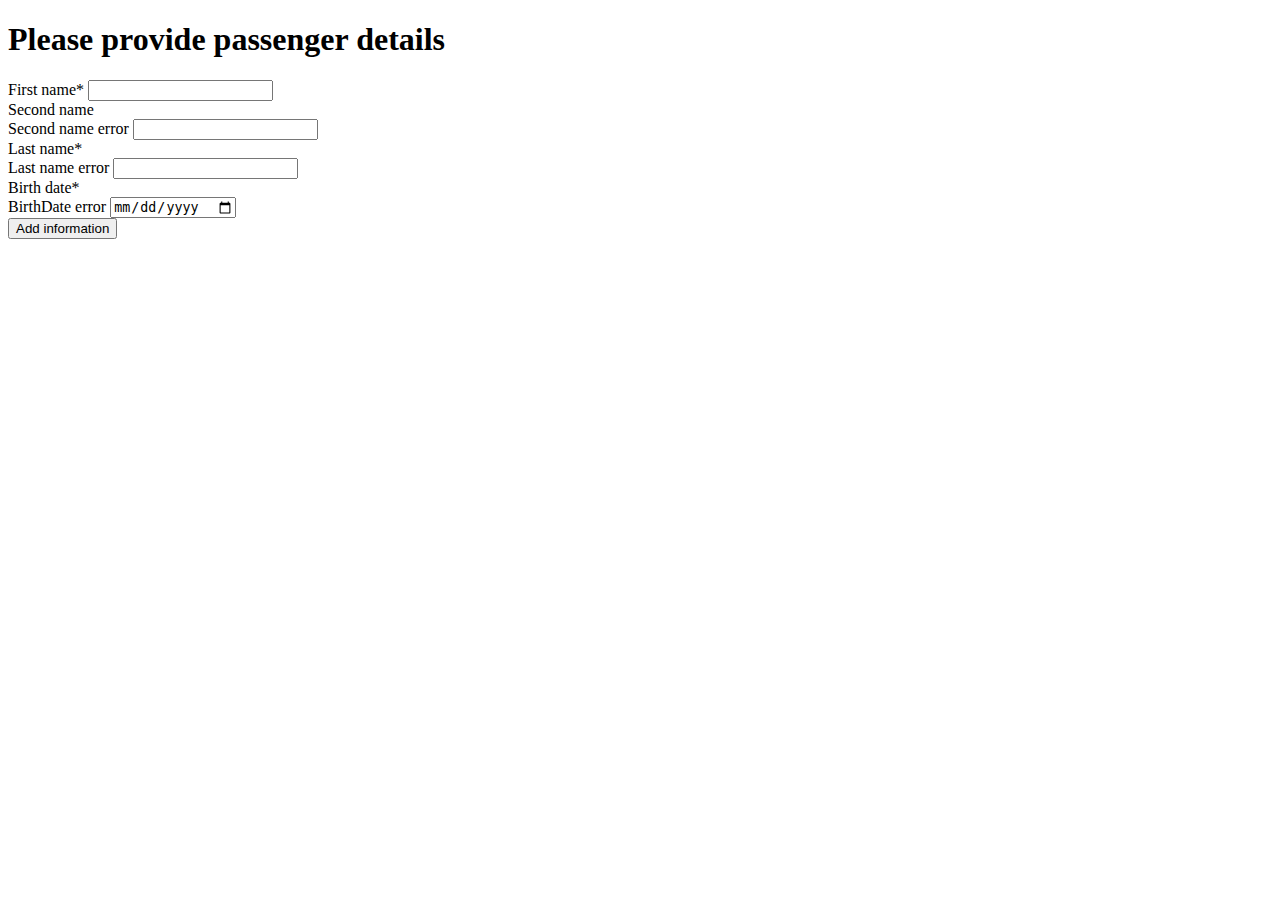
<file: src/main/resources/templates/passengerInfoForm.html>
<!DOCTYPE html>
<html lang="en" xmlns:th="http://www.thymeleaf.org">
<head>
    <meta charset="UTF-8">
    <title>Add passenger</title>
    <link th:href="@{/css/formStyle.css}" rel="stylesheet" type="text/css"/>
    <link th:href="@{https://fonts.googleapis.com/css2?family=Lato:ital,wght@0,400;1,700&display=swap}"
          rel="stylesheet">
</head>
<body>
<div class="formContainer2">
    <div>
        <h1 th:text="'Please provide passenger ' + ${passenger.getId()} + ' details'">Please provide passenger details</h1>
    </div>
    <div>
        <div>
            <form method="post" th:action="@{'/addPassenger?id=' + ${passenger.getId()}} ">
                <div class="text-input">
                    <label for="firstName">First name<span class="red-dot">*</span></label>
                    <label class="error-message" th:errors="${passenger.firstName}"></label>
                    <input id="firstName" type="text" th:field="${passenger.firstName}" required="">
                </div>
                <div class="text-input">
                    <label for="secondName">Second name</label>
                    <br>
                    <label class="error-message" th:errors="${passenger.secondName}">Second name error</label>
                    <input id="secondName" type="text" th:field="${passenger.secondName}">
                </div>
                <div class="text-input">
                    <label for="lastName">Last name<span class="red-dot">*</span></label>
                    <br>
                    <label class="error-message" th:errors="${passenger.lastName}">Last name error</label>
                    <input id="lastName" type="text" th:field="${passenger.lastName}" required="">
                </div>
                <div class="text-input">
                    <label for="birthDate">Birth date<span class="red-dot">*</span></label>
                    <br>
                    <label class="error-message" th:errors="${passenger.birthDate}">BirthDate error</label>
                    <input id="birthDate" type="date" th:field="${passenger.birthDate}" required="">
                </div>
                <div class="button-div">
                    <button type="submit">Add information</button>
                </div>
            </form>
        </div>
    </div>
</div>

</body>
</html>
</file>
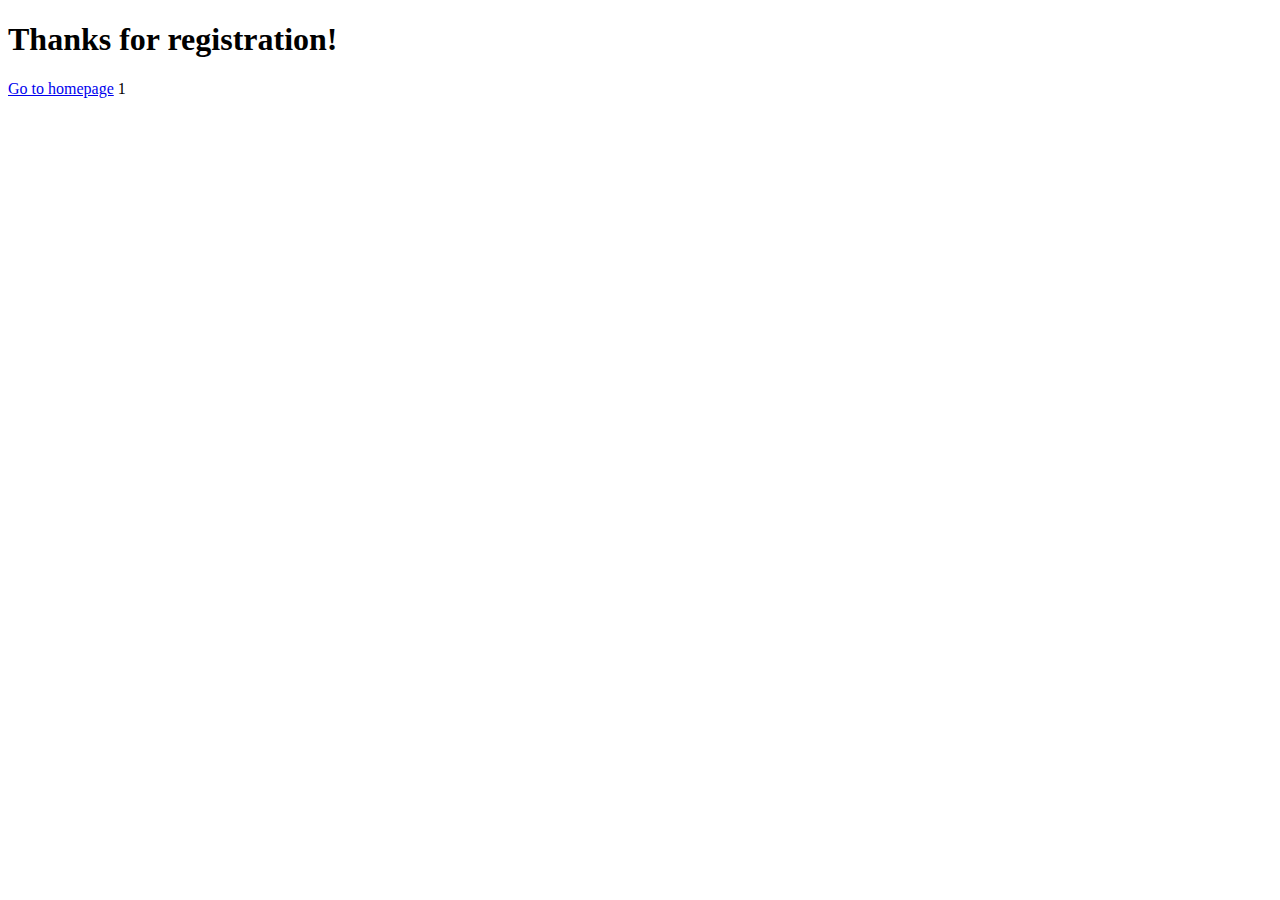
<file: src/main/resources/templates/registerSuccess.html>
<!DOCTYPE html>
<html xmlns:th="http://www.thymeleaf.org">
<head>
    <meta charset="UTF-8"/>
    <title>Registration Success</title>
</head>
<body>
    <h1>Thanks for registration!</h1>
    <a href="#" th:href="@{/}">Go to homepage</a>
</body>
</html>1
</file>
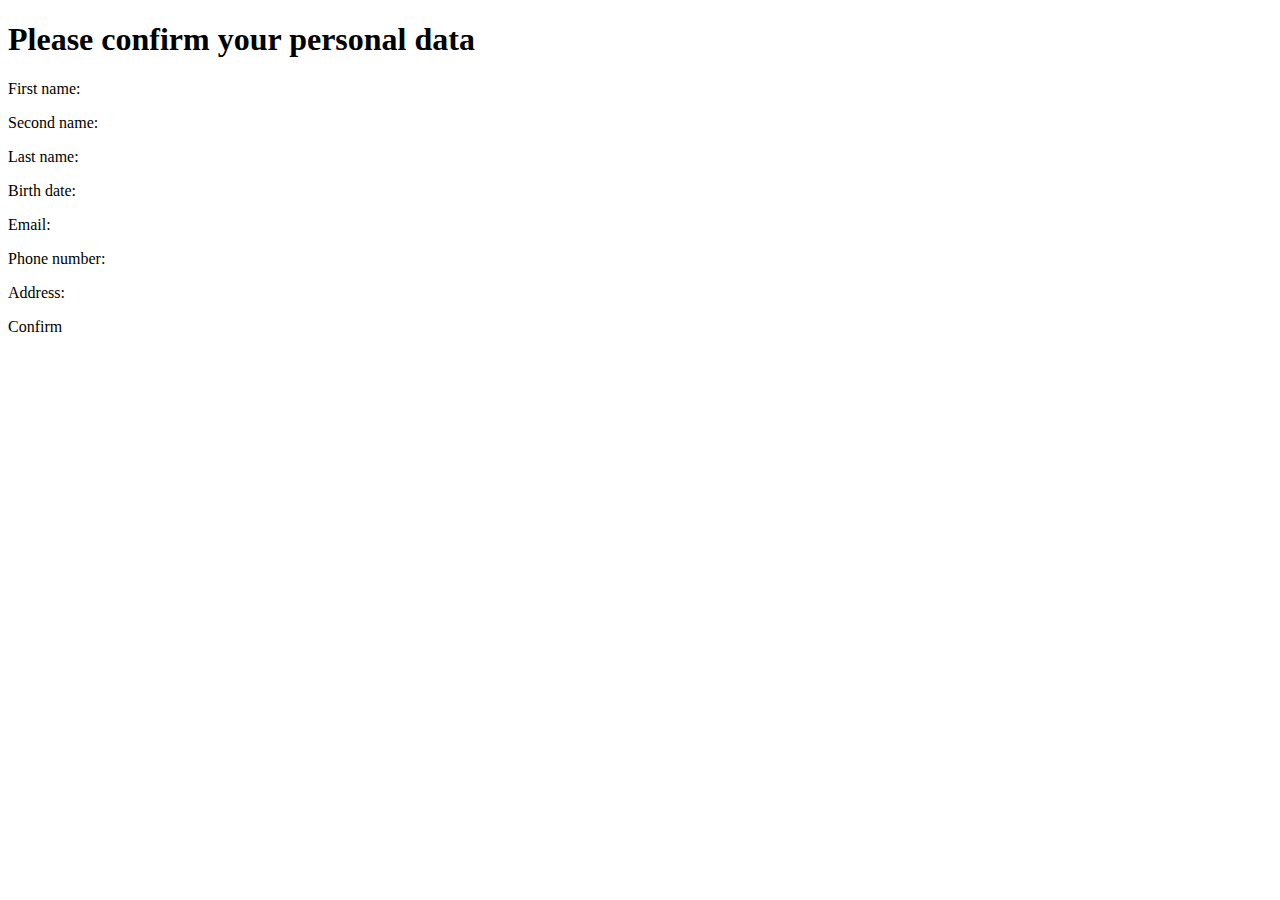
<file: src/main/resources/templates/userInfo.html>
<!DOCTYPE html>
<html lang="en" xmlns:th="http://www.thymeleaf.org">
<head>
    <meta charset="UTF-8">
    <title th:text="${user.getUsername()}"></title>
    <link th:href="@{/css/formStyle.css}" rel="stylesheet" type="text/css"/>
    <link th:href="@{https://fonts.googleapis.com/css2?family=Lato:ital,wght@0,400;1,700&display=swap}" rel="stylesheet">
</head>
<body>
<div th:class="formContainer2">
    <div>
        <h1>Please confirm your personal data</h1>
    </div>
    <div>
        <p>
            <span>First name: </span>
            <span th:text="${user.getUserDetails().getFirstName()}"></span>
        </p>
        <p>
            <span>Second name: </span>
            <span th:text="${user.getUserDetails().getSecondName()}"></span>
        </p>
        <p>
            <span>Last name: </span>
            <span th:text="${user.getUserDetails().getLastName()}"></span>
        </p>
        <p>
            <span>Birth date: </span>
            <span th:text="${user.getUserDetails().getBirthDate()}"></span>
        </p>
        <p>
            <span>Email: </span>
            <span th:text="${user.getContactDetails().getEmail()}"></span>
        </p>
        <p>
            <span>Phone number: </span>
            <span th:text="${user.getContactDetails().getPhoneNumber()}"></span>
        </p>
        <p>
            <span>Address: </span>
            <span th:text="${user.getContactDetails().getAddress()}"></span>
        </p>
        <a th:href="@{'/confirmPersonalData'}">Confirm</a>
    </div>
</div>
</body>
</html>
</file>
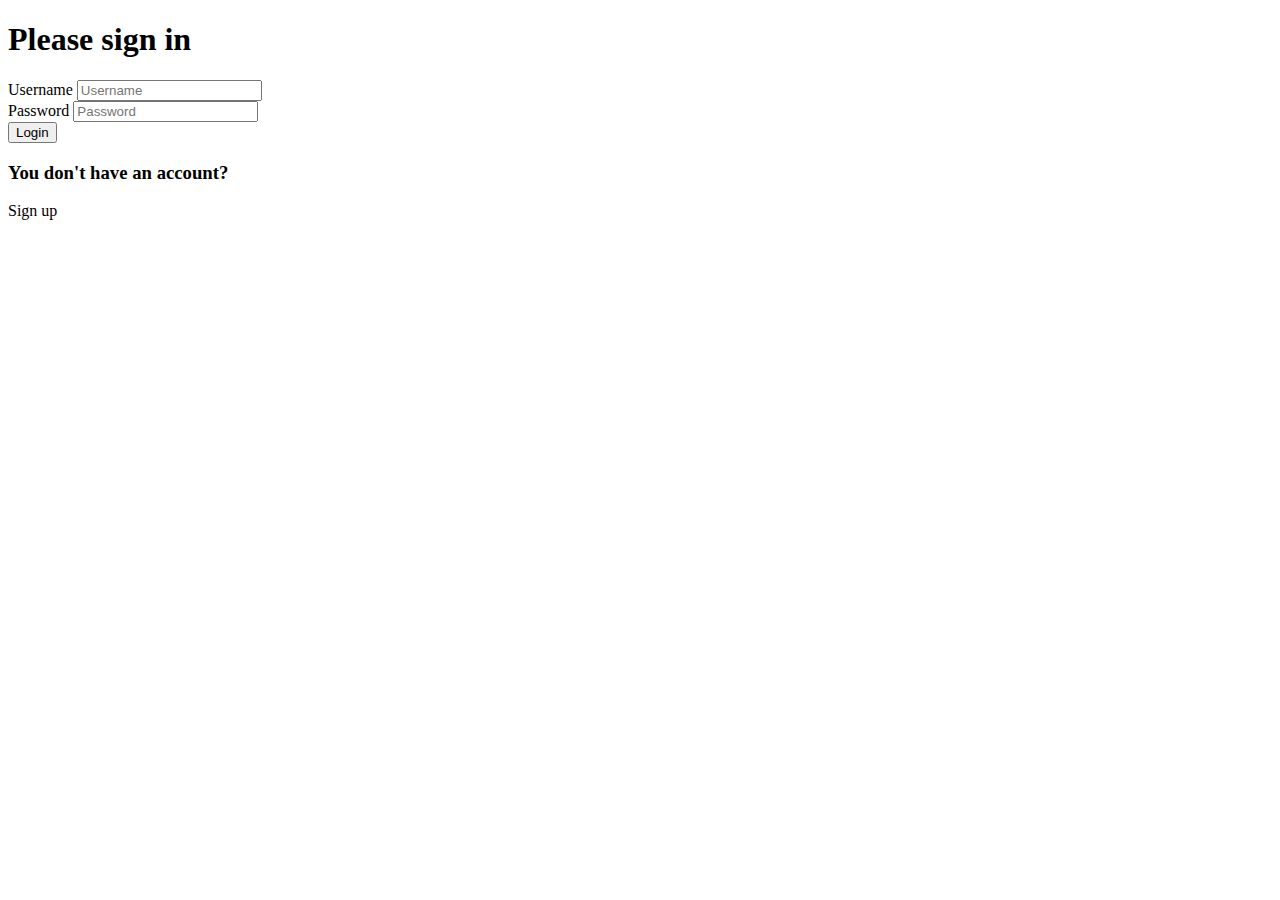
<file: src/main/resources/templates/user_management_templates/loginForm.html>
<!DOCTYPE html>
<html lang="en" xmlns:th="http://www.thymeleaf.org">
<head>
    <meta charset="utf-8">
    <title>Sign in</title>
    <link th:href="@{/css/formStyle.css}" rel="stylesheet" type="text/css"/>
    <link th:href="@{https://fonts.googleapis.com/css2?family=Lato:ital,wght@0,400;1,700&display=swap}" rel="stylesheet">
</head>
<body>
<div class="formContainer">
    <form method="post" th:action="@{/login}">
        <h1 class="">Please sign in</h1>
        <div class="text-input">
            <label for="username">Username</label>
            <input type="text" id="username" name="username" placeholder="Username" required="">
        </div>
        <div class="text-input">
            <label for="password">Password</label>
            <input type="password" id="password" name="password" placeholder="Password" required="">
        </div>
        <div class="text-input">
            <button class="form-button" type="submit">Login</button>
        </div>
    </form>
    <div class="sign-up-div">
        <h3>You don't have an account?</h3>
        <a th:href="@{/register}">Sign up</a>
    </div>
</div>
</body>
</html>
</file>
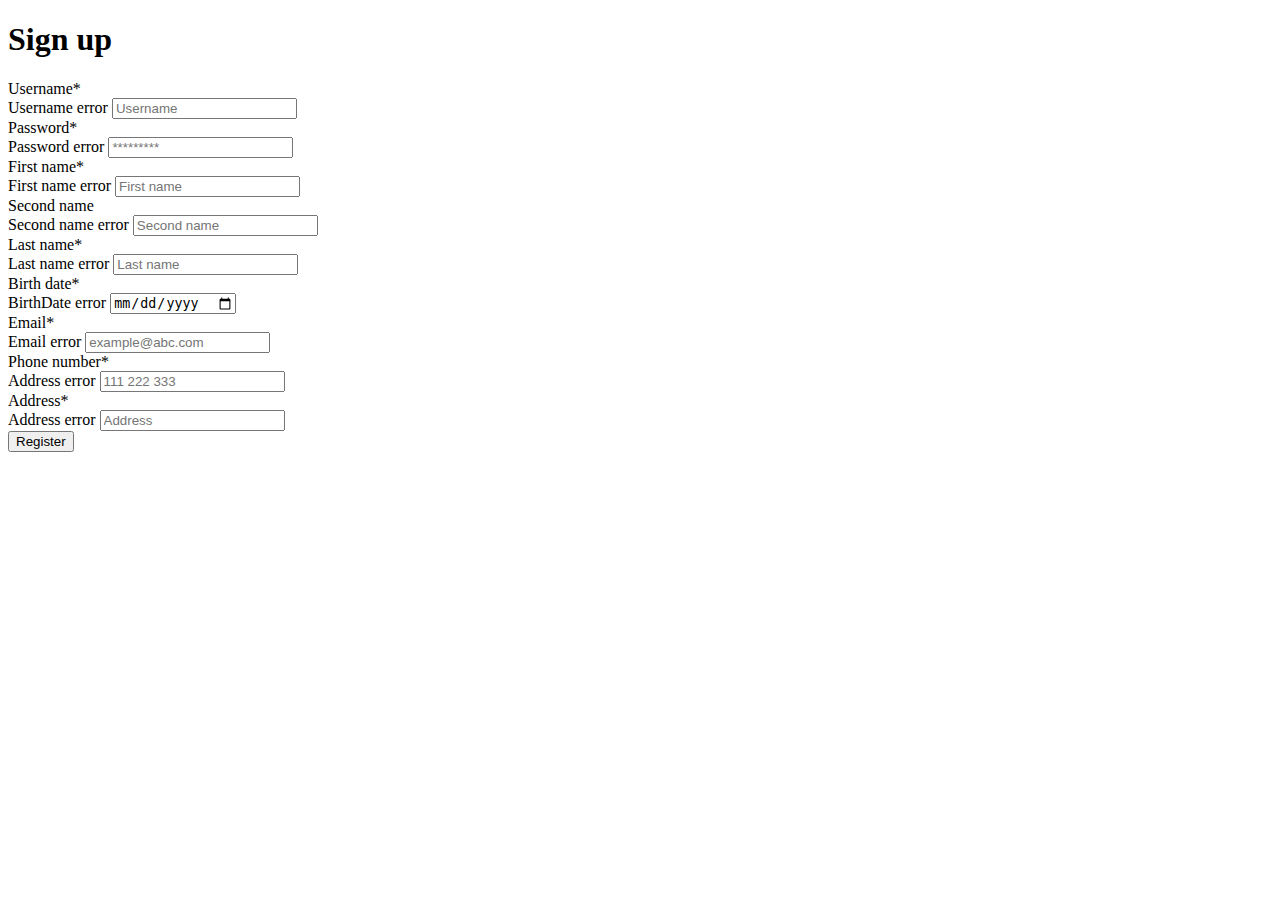
<file: src/main/resources/templates/user_management_templates/registerForm.html>
<!DOCTYPE html>
<html xmlns:th="http://www.thymeleaf.org">
<head>
    <meta charset="UTF-8">
    <title>Sign up</title>
    <link th:href="@{/css/formStyle.css}" rel="stylesheet" type="text/css"/>
    <link th:href="@{https://fonts.googleapis.com/css2?family=Lato:ital,wght@0,400;1,700&display=swap}" rel="stylesheet">
</head>
<body>
    <div class="formContainer">
        <form action="#" method="post" th:action="@{/register}">
            <h1>Sign up</h1>

            <div class="text-input">
                <label for="username">Username<span class="red-dot">*</span></label>
                <br>
                <label class="error-message" th:errors="${user.username}">Username error</label>
                <input id="username" type="text" th:field="${user.username}" placeholder="Username" required=""/>
            </div>

            <div class="text-input">
                <label for="password">Password<span class="red-dot">*</span></label>
                <br>
                <label class="error-message" th:errors="${user.password}">Password error</label>
                <input id="password" type="password" th:field="${user.password}" placeholder="*********" required=""/>
            </div>

            <div class="text-input">
                <label for="firstName">First name<span class="red-dot">*</span></label>
                <br>
                <label class="error-message" th:errors="${passenger.firstName}">First name error</label>
                <input id="firstName" type="text" th:field="${passenger.firstName}" placeholder="First name" required=""/>
            </div>

            <div class="text-input">
                <label for="secondName">Second name</label>
                <br>
                <label class="error-message" th:errors="${passenger.secondName}">Second name error</label>
                <input id="secondName" type="text" th:field="${passenger.secondName}" placeholder="Second name"/>
            </div>

            <div class="text-input">
                <label for="lastName">Last name<span class="red-dot">*</span></label>
                <br>
                <label class="error-message" th:errors="${passenger.lastName}">Last name error</label>
                <input id="lastName" type="text" th:field="${passenger.lastName}" placeholder="Last name" required=""/>
            </div>

            <div class="text-input">
                <label for="birthDate">Birth date<span class="red-dot">*</span></label>
                <br>
                <label class="error-message" th:errors="${passenger.birthDate}">BirthDate error</label>
                <input id="birthDate" type="date" th:field="${passenger.birthDate}" required=""/>
            </div>

            <div class="text-input">
                <label for="email">Email<span class="red-dot">*</span></label>
                <br>
                <label class="error-message" th:errors="${contact.email}">Email error</label>
                <input id="email" type="text" th:field="${contact.email}" placeholder="example@abc.com" required=""/>
            </div>

            <div class="text-input">
                <label for="phoneNumber">Phone number<span class="red-dot">*</span></label>
                <br>
                <label class="error-message" th:errors="${contact.phoneNumber}">Address error</label>
                <input id="phoneNumber" type="number" th:field="${contact.phoneNumber}" placeholder="111 222 333" required=""/>
            </div>

            <div class="text-input">
                <label for="address">Address<span class="red-dot">*</span></label>
                <br>
                <label class="error-message" th:errors="${contact.address}">Address error</label>
                <input id="address" type="text" th:field="${contact.address}" placeholder="Address" required=""/>
            </div>

            <div class="text-input">
                <button class="form-button" type="submit">Register</button>
            </div>
        </form>
    </div>
</body>
</html>
</file>
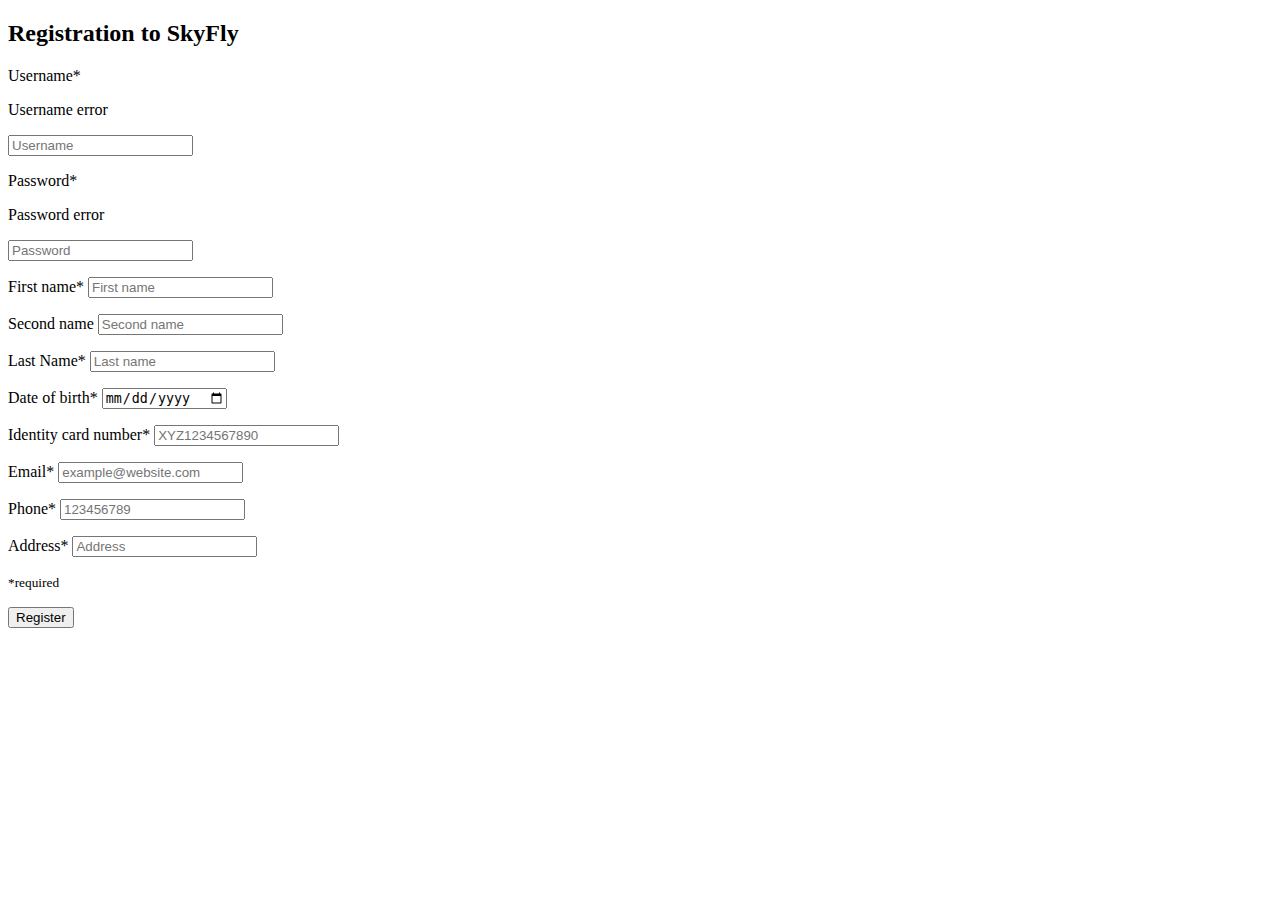
<file: src/main/resources/templates/user_management_templates/registerFormOLD.html>
<!DOCTYPE html>
<html lang="en" xmlns:th="http://www.thymeleaf.org">
<head>
    <meta charset="UTF-8">
    <title>Registration</title>
    <link th:href="@{/css/formStyle.css}" rel="stylesheet" type="text/css"/>
    <link th:href="@{https://fonts.googleapis.com/css2?family=Comfortaa:wght@400;700&display=swap}" rel="stylesheet">
</head>
<body>
<div class="formContainer">
    <form action="#" method="post" th:action="@{/register}">
        <h2>Registration to SkyFly</h2>
        <div id="top">
            <p>
                <label for="username">Username<span class="red-dot">*</span></label>
                <p th:errors="${user.username}">Username error</p>
                <input id="username" type="text" th:field="${user.username}" placeholder="Username" required=""/>
            </p>
            <p>
                <label for="password">Password<span class="red-dot">*</span></label>
                <p th:errors="${user.password}">Password error</p>
                <input id="password" type="password" th:field="${user.password}" placeholder="Password" required=""/>
            </p>
        </div>
        <div id="mid">
            <p>
                <label for="firstName">First name<span class="red-dot">*</span></label>
                <input id="firstName" type="text" th:field="${passenger.firstName}" placeholder="First name" required=""/>
            </p>
            <p>
                <label for="secondName">Second name</label>
                <input id="secondName" type="text" th:field="${passenger.secondName}" placeholder="Second name"/>
            </p>
            <p>
                <label for="lastName">Last Name<span class="red-dot">*</span></label>
                <input id="lastName" type="text" th:field="${passenger.lastName}" placeholder="Last name" required=""/>
            </p>
            <p>
                <label for="birthDate">Date of birth<span class="red-dot">*</span></label>
                <input id="birthDate" type="date" th:value="${passenger.birthDate}" th:field="${passenger.birthDate}" required=""/>
            </p>
            <p>
                <label for="identityCardNumber">Identity card number<span class="red-dot">*</span></label>
                <input id="identityCardNumber" type="text" th:field="${passenger.identityCardNumber}" placeholder="XYZ1234567890" required=""/>
            </p>
            <p>
                <label for="email">Email<span class="red-dot">*</span></label>
                <input id="email" type="email" th:field="${contact.email}" placeholder="example@website.com" required=""/>
            </p>
            <p>
                <label for="phone">Phone<span class="red-dot">*</span></label>
                <input id="phone" type="number" th:field="${contact.phoneNumber}" placeholder="123456789" required=""/>
            </p>
            <p>
                <label for="address">Address<span class="red-dot">*</span></label>
                <input id="address" type="text" th:field="${contact.address}" placeholder="Address" required=""/>
            </p>
            <p>
                <small class="red-dot">*required</small>
            </p>
        </div>
        <button class="form-button" type="submit">Register</button>
    </form>
</div>
</body>
</html>
</file>
